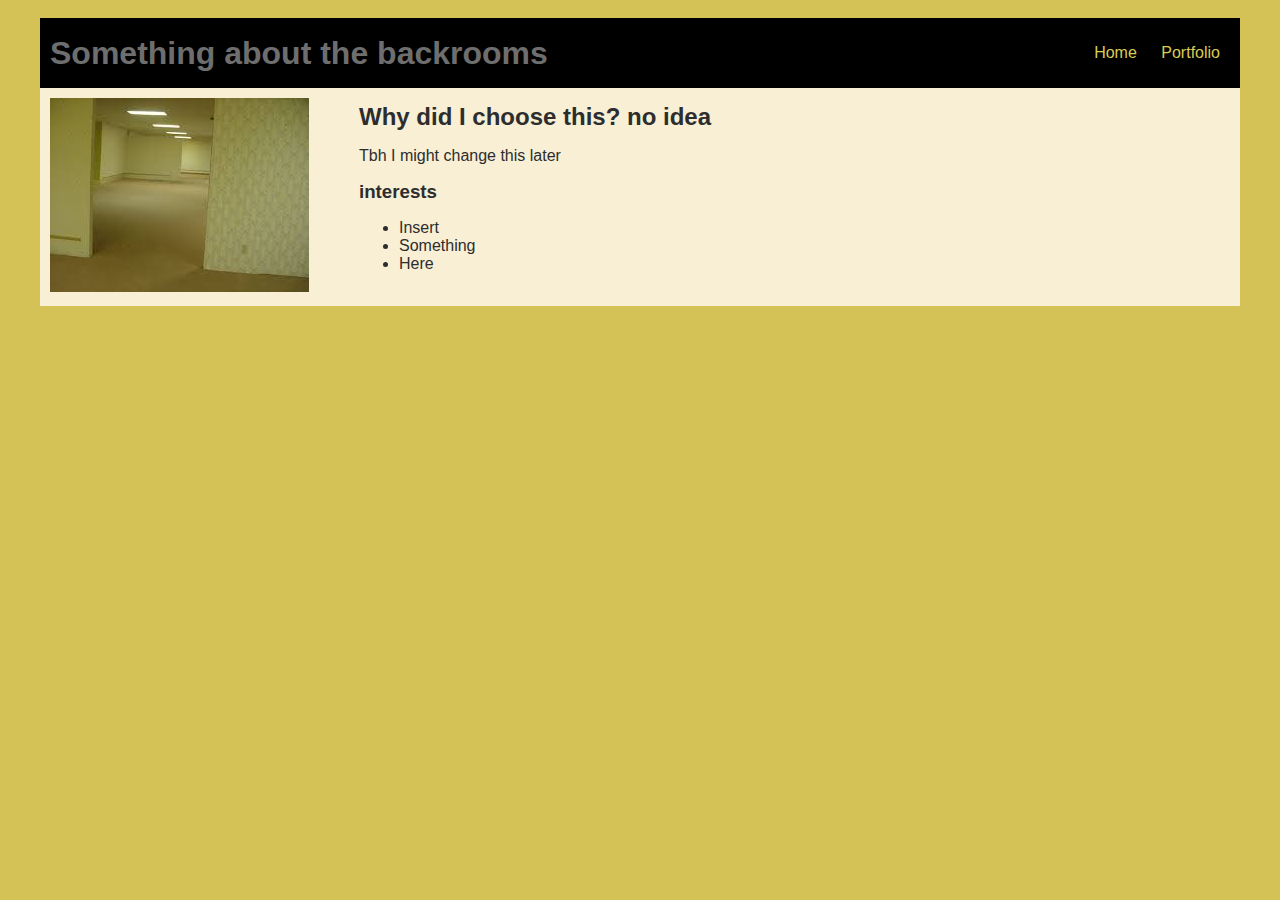
<file: index.html>
<!DOCTYPE html>
<html>
  <head>
    <title>InsertSiteName</title>
    <link rel="stylesheet" href="style.css" />
  </head>

  <body>
    <div id="all-contents">
      <nav>
        <h1>Something about the backrooms</h1>
        <ul id="nav-ul">
          <li class="nav-li">
            <a href="index.html"> Home </a>
          </li>
          <li class="nav-li">
            <a href="portfolio.html"> Portfolio </a>
          </li>
        </ul>
      </nav>
      <main>
        <div class="sidebar">
          <img
            src="[data-uri]"
          />
        </div>
        <div class="content">
          <h2>Why did I choose this? no idea</h2>
          <p>Tbh I might change this later</p>
          <div>
            <h3>interests</h3>
            <ul>
              <li>Insert</li>
              <li>Something</li>
              <li>Here</li>
            </ul>
          </div>
        </div>
      </main>
    </div>
  </body>
</html>
</file>
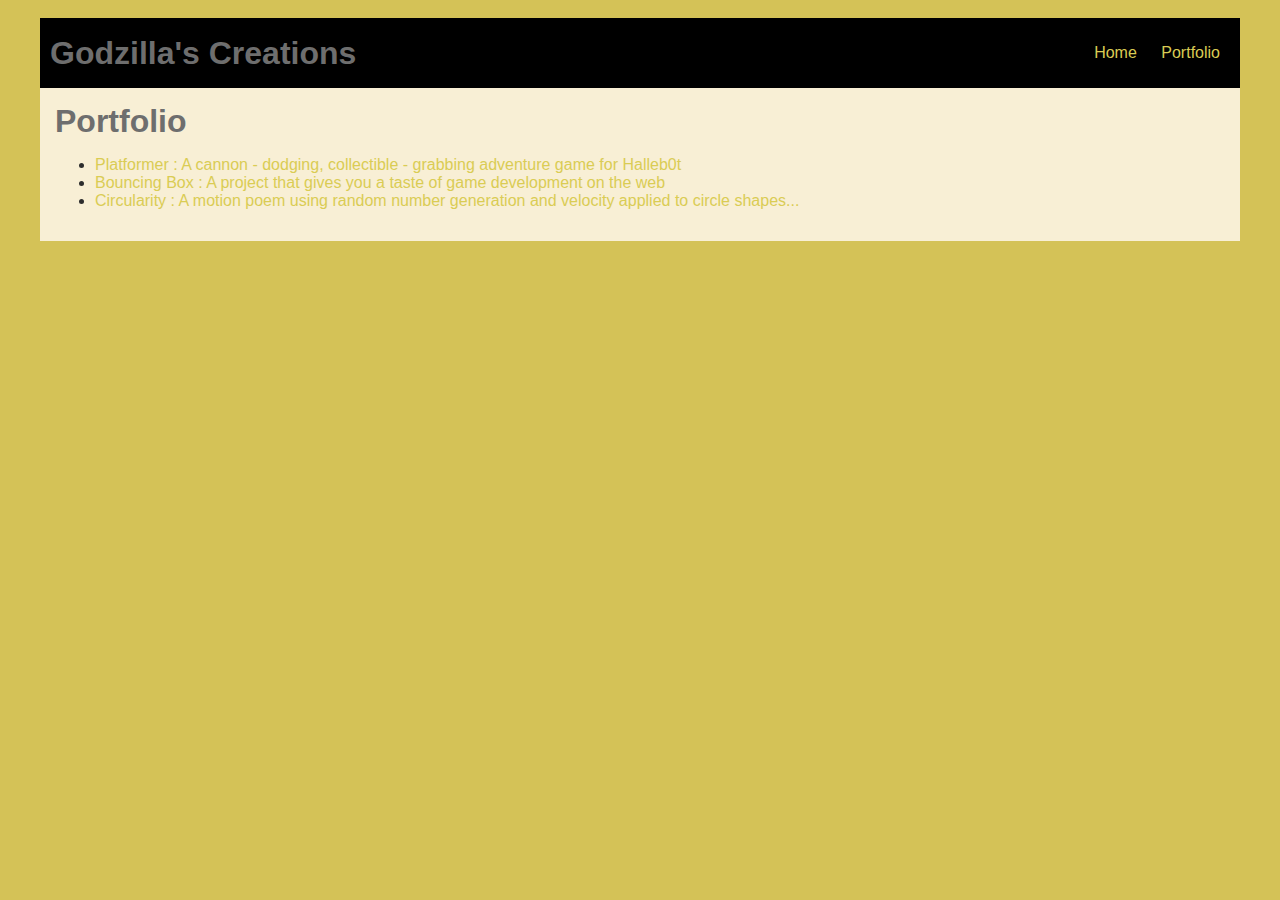
<file: portfolio.html>
<!DOCTYPE html>
<html>
  <head>
    <title>Insert Title</title>
    <link rel="stylesheet" href="style.css" />
  </head>

  <body>
    <div id="all-contents">
      <nav>
        <h1>Godzilla's Creations</h1>
        <ul id="nav-ul">
          <li class="nav-li">
            <a class="nav-a" href="index.html">Home</a>
          </li>
          <li class="nav-li">
            <a class="nav-a" href="portfolio.html">Portfolio</a>
          </li>
        </ul>
      </nav>
      <main>
        <div class="content">
          <h1>Portfolio</h1>
          <ul id="portfolio">
            <li>
              <a href="projects/platformer/"
                >Platformer : A cannon - dodging, collectible - grabbing
                adventure game for Halleb0t</a
              >
            </li>
            <li>
              <a href="projects/bouncing-box/"
                >Bouncing Box : A project that gives you a taste of game
                development on the web
              </a>
            </li>
            <li>
              <a href="projects/circularity/"
                >Circularity : A motion poem using random number generation and
                velocity applied to circle shapes...</a
              >
            </li>
          </ul>
        </div>
      </main>
    </div>
  </body>
</html>
</file>
<file: style.css>
body {
  background: rgb(212, 194, 87);
  background-image: url("");
  color: rgb(45, 45, 45);
  padding: 10px;
  font-family: arial;
}
#all-contents {
  max-width: 1200px;
  margin: auto;
}

/* navigation menu */
nav {
  background: rgb(0, 0, 0);
  margin: 0 auto;
  display: flex;
  padding: 10px;
}
h1 {
  display: flex;
  align-items: center;
  color: rgb(110, 110, 110);
  flex: 1;
  margin: 0;
}
#nav-ul {
  list-style-image: none;
}
.nav-li {
  display: inline-block;
  padding: 0 10px;
}
a {
  text-decoration: none;
  color: #dacc54;
}

/* main container area beneath menu */
main {
  background: rgb(248, 239, 213);
  display: flex;
}
.sidebar {
  margin-right: 25px;
  padding: 10px;
}
.sidebar-img {
  width: 600px;
}
.content {
  flex: 1;
  padding: 15px;
}

/* portfolio styles */
#interests {
  border: 4px silver ridge;
  padding: 8px;
}
h2,
h3 {
  margin: 0px;
}
</file>
